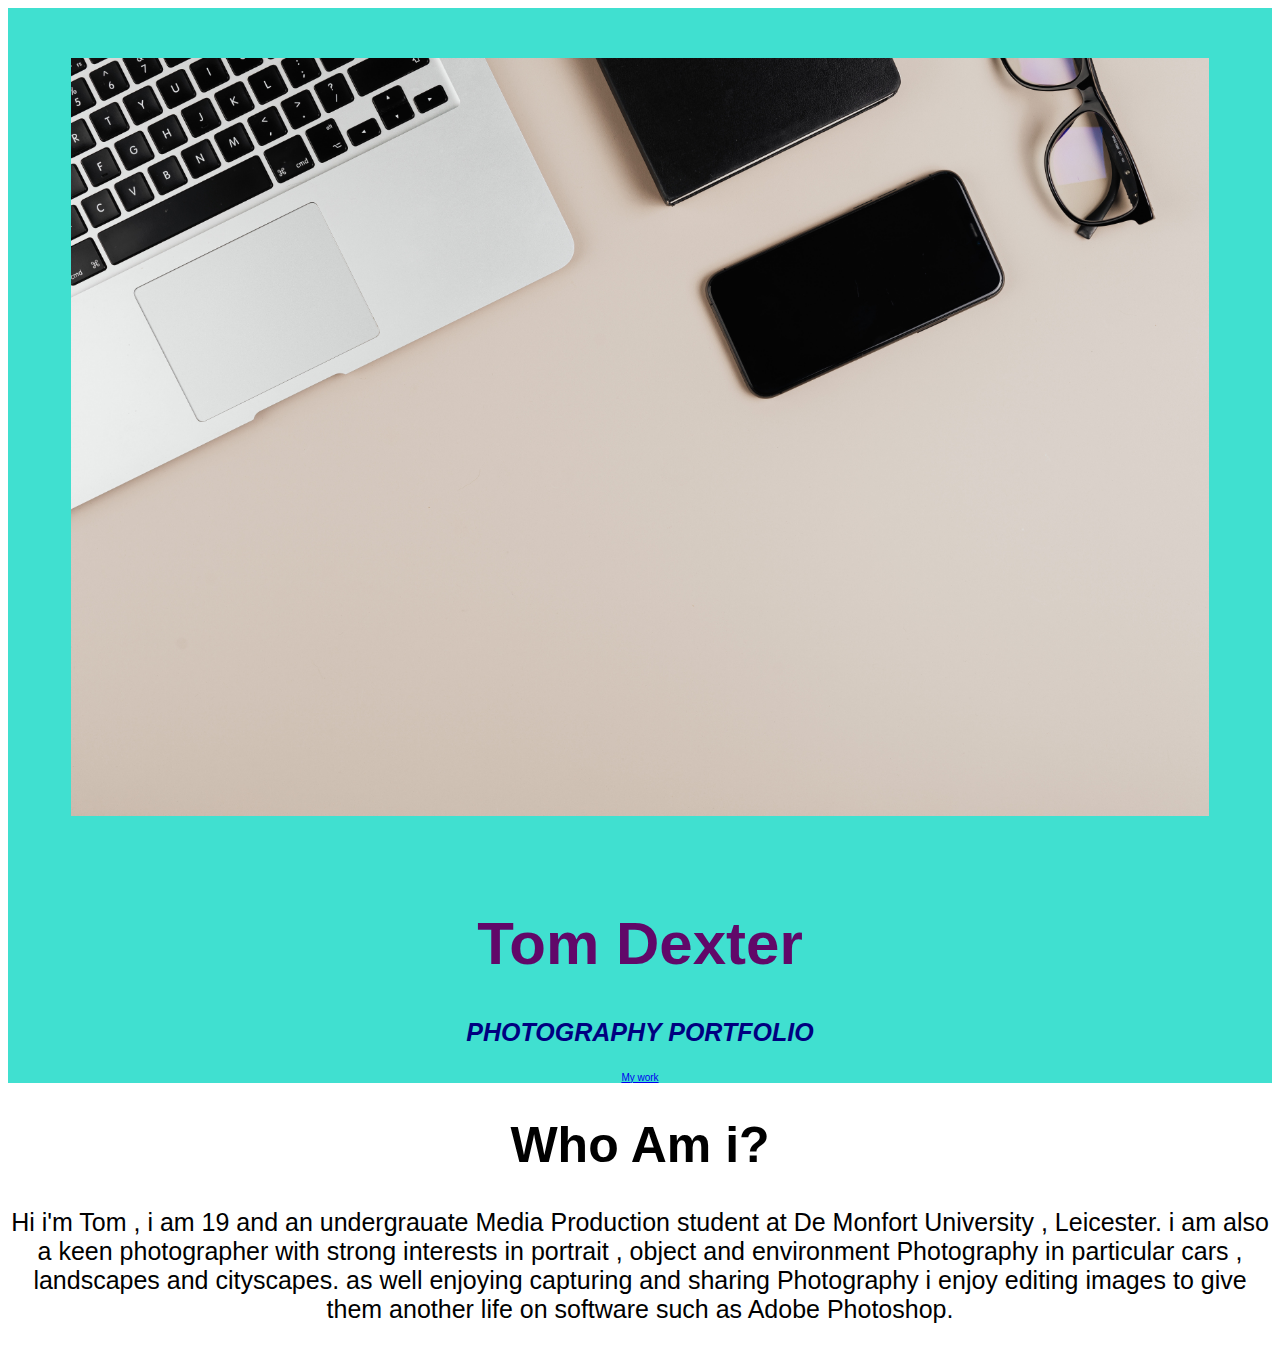
<file: website/index.html>
<!DOCTYPE html>
<html lang="en">
<head>
    <meta charset="UTF-8">
    <meta http-equiv="X-UA-Compatible" content="IE=edge">
    <meta name="viewport" content="width=device-width, initial-scale=1.0">
    <title>Tom Dexter Photography</title>
    <link rel="stylesheet" href="style.css">
</head>
<body>
    <!-- Hero Section -->
    <section id="Hero" class="hero container">
        <div class="hero-info">
        <h1 class="hero-info-heading"> Tom Dexter</h1>   
        <p class="hero-info-subheading"> Photography Portfolio</p>
        <a href="mywork.html" type="button" class="cta"> My work</a>
        </div>
        <div class="hero-img">
            <img src="images2/background.jpg" alt="">
        </div>
    </section>
    <!-- End Hero Section : The above is the section which links the first index page to the photography page -->

    <!-- About section -->
    <section id="about" class="about container">
        <div class="about-info">
            <h1 class="about-info-heading">Who Am i?</h1>
            <p class="about-info-desc">
                Hi i'm Tom , i am 19 and an undergrauate Media Production student at 
                De Monfort University , Leicester. i am also a keen photographer with strong
                interests in portrait , object and environment Photography in particular cars , landscapes and cityscapes.
            as well enjoying capturing and sharing Photography i enjoy editing images to give them another life on software such
        as Adobe Photoshop.</p>
        </div>
    </section>
    
    <!-- End About Section: this section gives information about my self and it visible on the first page,
    this uses p tags to put text , and h1 headings to show the title of the section-->
    
</body>
</html>
</file>
<file: website/style.css>
*{
    padding: 1;
    margin: 1;
    box-sizing: border-box;
}
html {
font-size: 10px;
font-family: Arial, Helvetica, sans-serif
}
.container {
    width: 100%;
    height: auto;
    display: inline;
    align-items: center;
    justify-content: center;
}


/* Hero Section */
.hero{
    min-width: none;
    width: 100%;
    padding-top: 50px;
    justify-content: center;
    background-color:turquoise;
    display: flex;
    flex-direction:column-reverse;
    justify-content: center;
    align-items: center;
}
.hero .hero-info{
    width: 100%;
    text-align: center;
}
.hero .hero-info .hero-info-heading{
    font-size: 6rem;
    font-weight: 600;
    color: rgb(97, 8, 105);
    opacity: 200%;
}
.hero .hero-info .hero-info-subheading {
    font-size: 25px;
    text-transform: uppercase;
    letter-spacing: normal;
    color: navy;
    font-style:oblique;
    font-weight:bold;
}

.hero .hero-img{
  height:90%;
  width: 90%;
  margin-bottom: 5rem;  
}
.hero .hero-img img{
    height: 100%;
    width: 100%;
}
/* End Hero Section - this is the code for the style of the images and background and text it uses a combination of color , sizing elements
*/

/* About section */
.about{
    width: 100%;
    min-width: auto;
    padding: 10 rem 5 rem;
    flex-direction: column;
    font-size: 25px;
}
.about .about-info{
    text-align: center;
    font-size: 25px;
}

/* End About Section */
</file>
